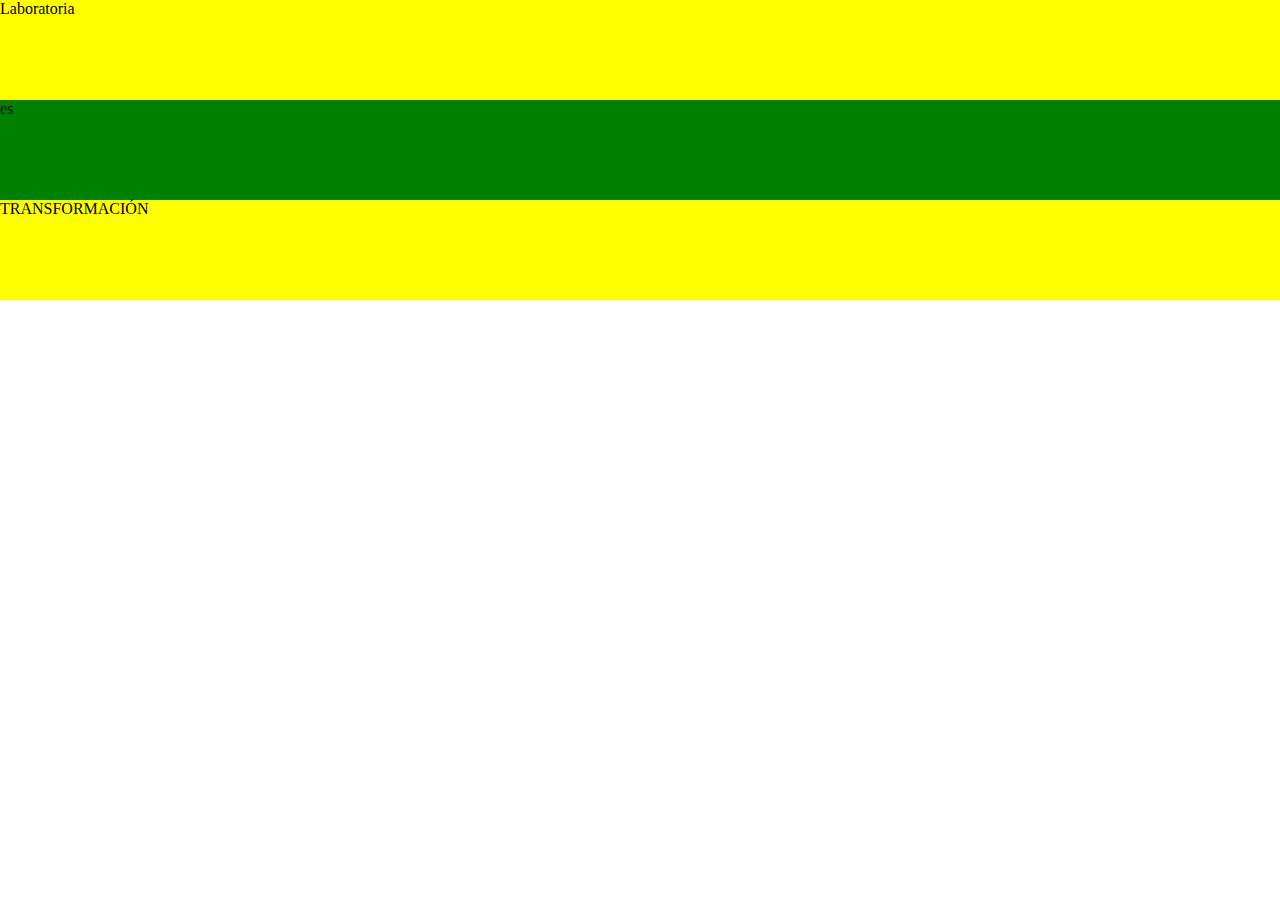
<file: parte-1/index.html>
<!DOCTYPE html>
<html>
	<head>

	<meta charset="utf-8">
	<title>La Bandera</title>
	<link rel="stylesheet" type="text/css" href="css/main.css">
	<link rel="icon" href="/favicon.ico">	</head>
	<body>
		<div class="box yellow">Laboratoria</div>
		<div class="box green">es</div>
		<div class="box yellow">TRANSFORMACIÓN</div>	
	</body>
</html>
</file>
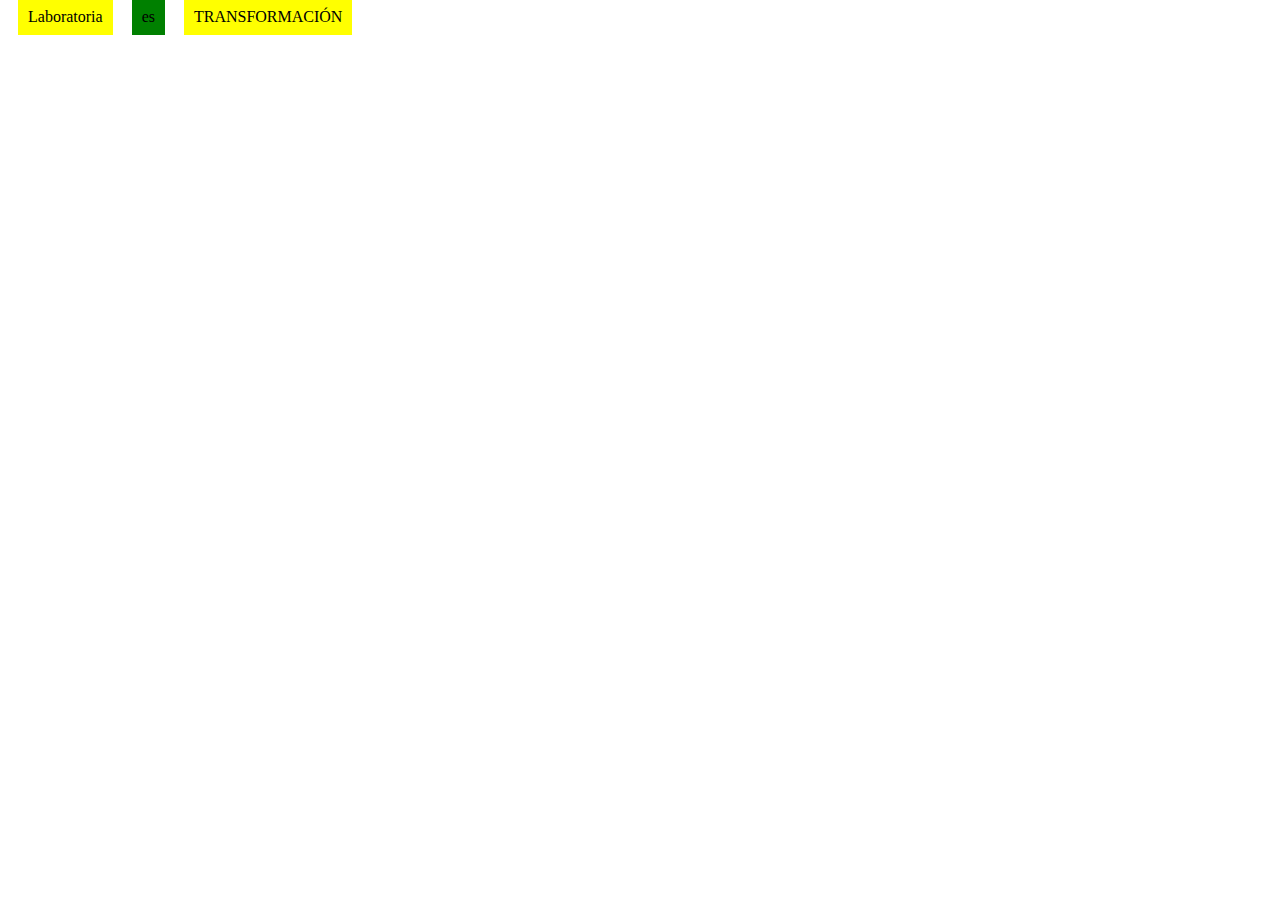
<file: parte-4/index.html>
<!DOCTYPE html>
<html>
	<head>

	<meta charset="utf-8">
	<title>La Bandera</title>
	<link rel="stylesheet" type="text/css" href="css/main.css">
	<link rel="icon" href="/favicon.ico">	</head>
	<body>
		<div class="box yellow">Laboratoria</div>
		<div class="box green">es</div>
		<div class="box yellow">TRANSFORMACIÓN</div>

	</body>
</html>
</file>
<file: parte-1/css/main.css>
body{
	margin: 0px;
}


.box{
	height:100px; 
}

.yellow {
	background-color: yellow;
}

.green{
	background-color: green;
}

.yellow {
	background-color: yellow;
}
</file>
<file: parte-4/css/main.css>
body{
	margin top: 0px;
}


.box{
	margin-right:5px;
	margin-top:10px;
	margin-left:10px; 
	padding: 10px;
	display: inline;
}

.yellow {
	background-color: yellow;
}

.green{
	background-color: green;
}

.yellow {
	background-color: yellow;
}
</file>
